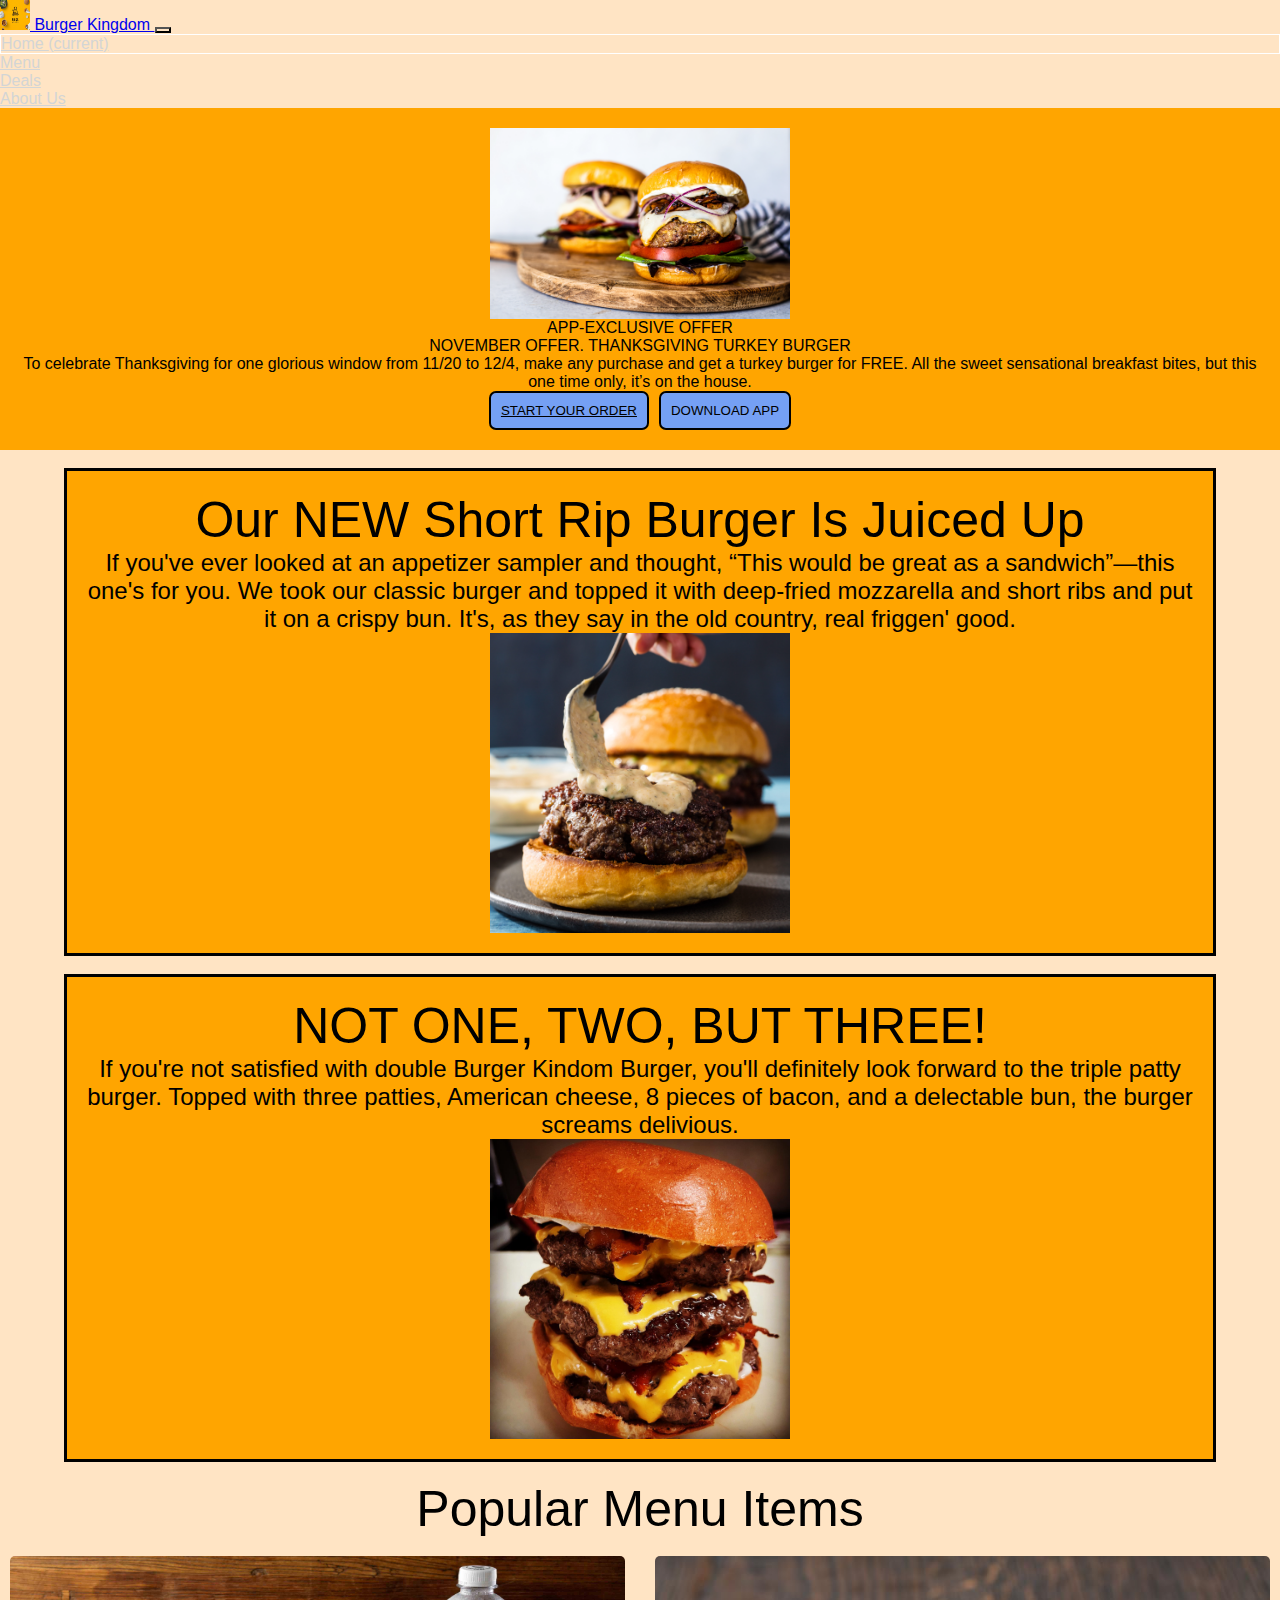
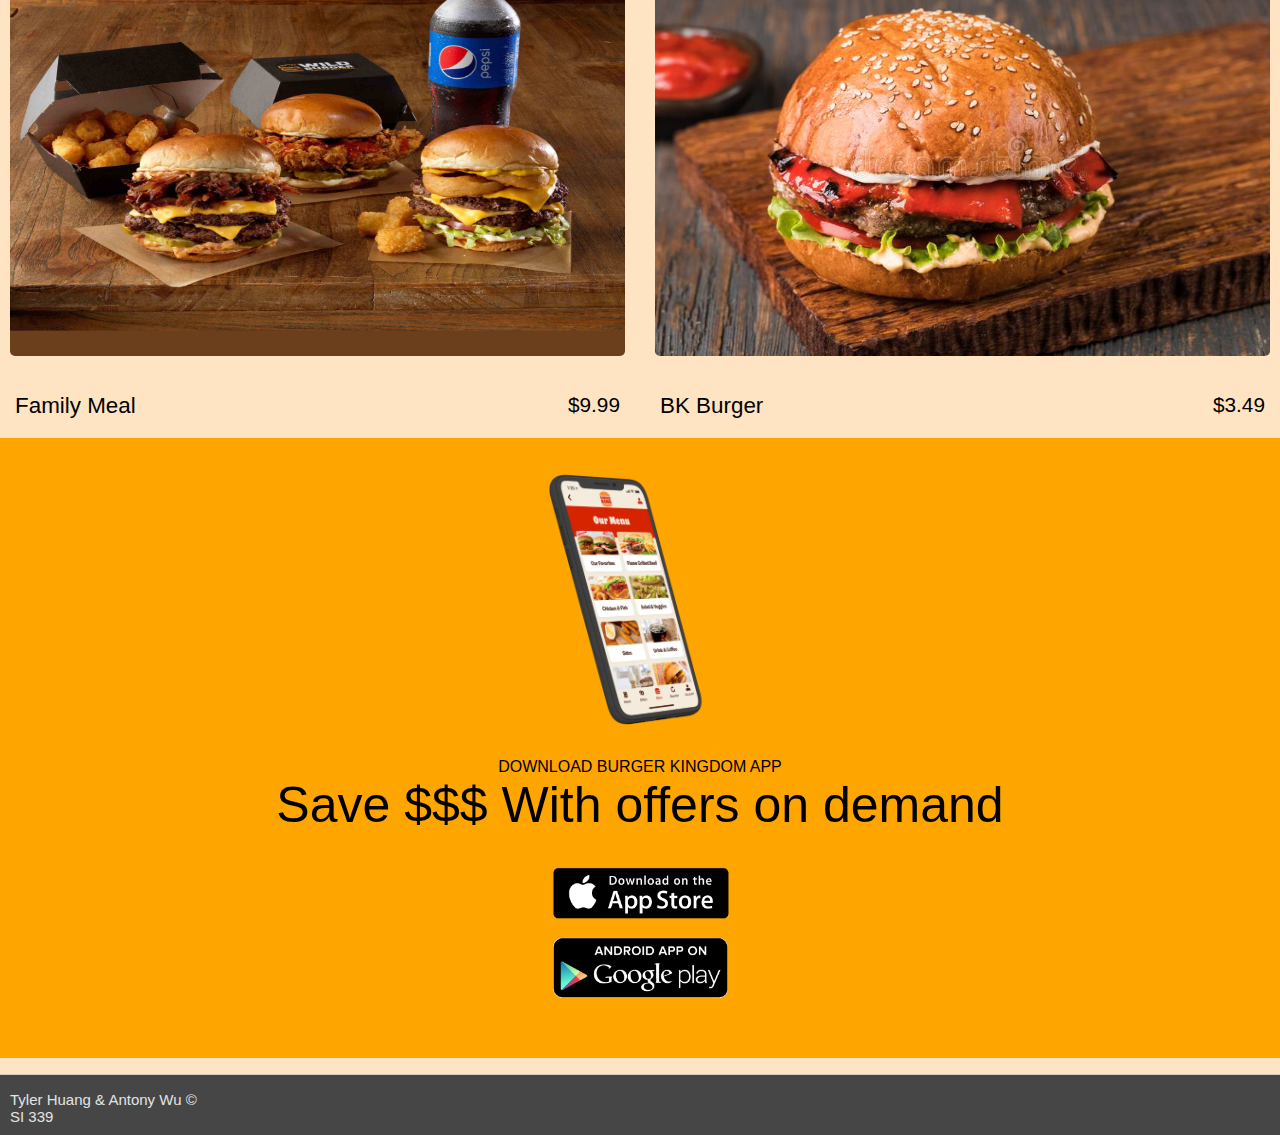
<file: index.html>
<!DOCTYPE html>
<html lang="en">

<head>
  <meta charset="UTF-8">
  <meta http-equiv="X-UA-Compatible" content="IE=edge">
  <meta name="viewport" content="width=device-width, initial-scale=1.0">
  <link rel="icon" type="image/x-icon" href="images/favicon_io/favicon.ico">
  <link rel="stylesheet" type="text/css" href="css/html5reset.css">
  <link rel="stylesheet" href="https://cdn.jsdelivr.net/npm/bootstrap@4.1.3/dist/css/bootstrap.min.css"
    integrity="sha384-MCw98/SFnGE8fJT3GXwEOngsV7Zt27NXFoaoApmYm81iuXoPkFOJwJ8ERdknLPMO" crossorigin="anonymous">
  <link rel="stylesheet" type="text/css" href="css/style.css">
  <script src="https://code.jquery.com/jquery-3.3.1.slim.min.js"
    integrity="sha384-q8i/X+965DzO0rT7abK41JStQIAqVgRVzpbzo5smXKp4YfRvH+8abtTE1Pi6jizo"
    crossorigin="anonymous"></script>
  <script src="https://cdn.jsdelivr.net/npm/popper.js@1.14.3/dist/umd/popper.min.js"
    integrity="sha384-ZMP7rVo3mIykV+2+9J3UJ46jBk0WLaUAdn689aCwoqbBJiSnjAK/l8WvCWPIPm49"
    crossorigin="anonymous"></script>
  <script src="https://cdn.jsdelivr.net/npm/bootstrap@4.1.3/dist/js/bootstrap.min.js"
    integrity="sha384-ChfqqxuZUCnJSK3+MXmPNIyE6ZbWh2IMqE241rYiqJxyMiZ6OW/JmZQ5stwEULTy"
    crossorigin="anonymous"></script>
  <title>Burger Kingdom</title>
</head>

<body>
  <header>
    <div class="skip"><a href="#main">Skip to Main Content</a></div>
    <nav class="navbar navbar-expand-lg navbar-dark bg-dark">
      <a class="navbar-brand" href="index.html">
        <img src="images/burger_kingdom_logo.jpeg" width="30" height="30" class="d-inline-block align-top" alt="logo">
        Burger Kingdom
      </a>
      <button class="navbar-toggler" type="button" data-toggle="collapse" data-target="#navbarNav"
        aria-controls="navbarNav" aria-expanded="false" aria-label="Toggle navigation">
        <span class="navbar-toggler-icon"></span>
      </button>
      <div class="collapse navbar-collapse" id="navbarNav">
        <ul class="navbar-nav">
          <li class="nav-item active">
            <a class="nav-link" href="index.html">Home <span class="sr-only">(current)</span></a>
          </li>
          <li class="nav-item">
            <a class="nav-link" href="menu.html">Menu</a>
          </li>
          <li class="nav-item">
            <a class="nav-link" href="deals.html">Deals</a>
          </li>
          <li class="nav-item">
            <a class="nav-link" href="about.html">About Us</a>
          </li>
        </ul>
      </div>
    </nav>
  </header>
  <main id="main">
    <div class="banner">
      <img src="./images/turkey.png" alt="Turkey Burger Promotion">
      <div>
        <h3>APP-EXCLUSIVE OFFER</h3>
        <h3>NOVEMBER OFFER. THANKSGIVING TURKEY BURGER</h3>
        <p>To celebrate Thanksgiving for one glorious window from 11/20 to 12/4,
          make any purchase and get a turkey burger for FREE.
          All the sweet sensational breakfast bites, but this one time only, it’s on the house.</p>
        <div class="menuButton">
          <button><a class="black-text" href="menu.html">START YOUR ORDER</a></button>
          <button class="black-text">DOWNLOAD APP</button>
        </div>
      </div>
    </div>
    <br>
    <div class="newItemBanner">
      <div>
        <h1>Our NEW Short Rip Burger Is Juiced Up</h1>
        <p>If you've ever looked at an appetizer sampler and thought,
          “This would be great as a sandwich”—this one's for you. We took our classic burger
          and topped it with deep-fried mozzarella and short ribs and put it on a crispy bun.
          It's, as they say in the old country, real friggen' good.</p>
      </div>
      <img src="./images/short_rib.jpeg" alt="short rib burger">
    </div>
    <br>
    <div class="newItemBanner">
      <div>
        <h1>NOT ONE, TWO, BUT THREE!</h1>
        <p> If you're not satisfied with double Burger Kindom Burger, you'll definitely look forward to the triple patty
          burger.
          Topped with three patties, American cheese, 8 pieces of bacon, and a delectable bun, the burger screams
          delivious. </p>
      </div>
      <img src="./images/triple_patty.jpeg" alt="triple patty burger">
    </div>
    <br>
    <h2 class="popular">Popular Menu Items</h2>
    <div class="menu menu-home">
      <div class="menu-items">
        <img src="./images/Menu_Item_1.jpeg" alt="burger, fries, fountain drink combo">
        <div>
          <h2 class="left">Family Meal</h2>
          <h2 class="right">$9.99</h2>
        </div>
      </div>
      <div class="menu-items">
        <img src="./images/burger.jpeg" alt="fat burger">
        <div>
          <h2 class="left">BK Burger</h2>
          <h2 class="right">$3.49</h2>
        </div>
      </div>
      <div class="menu-items tablet-hide">
        <img src="./images/onionrings.jpg" alt="onion rings">
        <div>
          <h2 class="left">Onion Rings</h2>
          <h2 class="right">$2.49</h2>
        </div>
      </div>
      <div class="menu-items tablet-hide">
        <img src="./images/milkshake.jpg" alt="milkshake">
        <div>
          <h2 class="left">Milk Shake</h2>
          <h2 class="right">$5.99</h2>
        </div>
      </div>
    </div>
    <div class="banner banner-download">
      <img src="./images/download.webp" alt="DownloadApp">
      <div class="download-info">
        <h3>DOWNLOAD BURGER KINGDOM APP</h3>
        <h1>Save $$$
          With offers on demand</h1>
        <div class="download">
          <img src="./images/download_app.png" alt="download stuff">
        </div>
      </div>
    </div>
  </main>
  <footer>
    <hr>
    <h2 class="footer-text">
      Tyler Huang & Antony Wu &copy;
      <br>
      SI 339
    </h2>
  </footer>
</body>

</html>
</file>
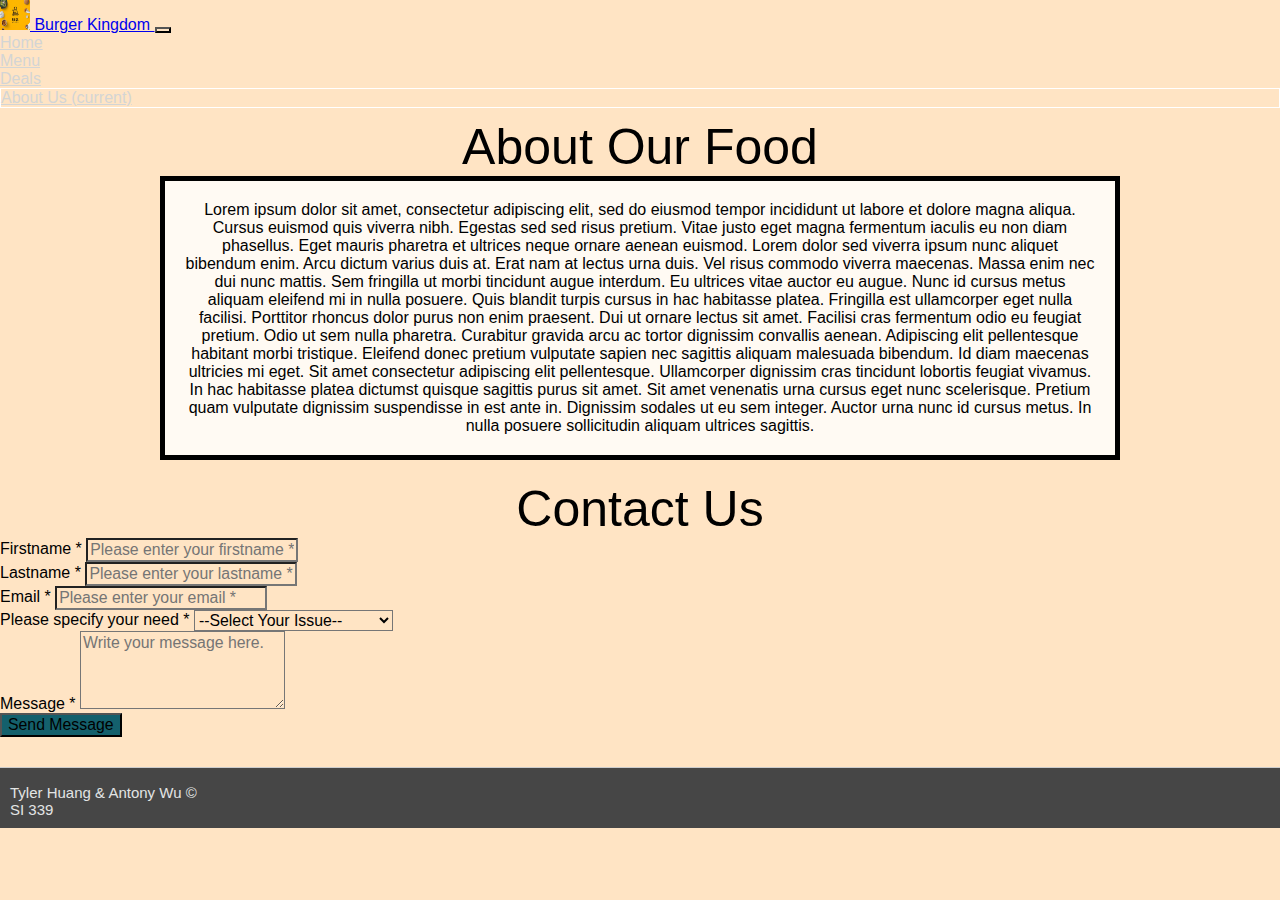
<file: about.html>
<!DOCTYPE html>
<html lang="en">

<head>
  <meta charset="UTF-8">
  <meta http-equiv="X-UA-Compatible" content="IE=edge">
  <meta name="viewport" content="width=device-width, initial-scale=1.0">
  <link rel="icon" type="image/x-icon" href="images/favicon_io/favicon.ico">
  <link rel="stylesheet" type="text/css" href="css/html5reset.css">
  <link rel="stylesheet" href="https://cdn.jsdelivr.net/npm/bootstrap@4.1.3/dist/css/bootstrap.min.css" integrity="sha384-MCw98/SFnGE8fJT3GXwEOngsV7Zt27NXFoaoApmYm81iuXoPkFOJwJ8ERdknLPMO" crossorigin="anonymous">  
  <link rel="stylesheet" type="text/css" href="css/style.css">
  <script src="https://code.jquery.com/jquery-3.3.1.slim.min.js" integrity="sha384-q8i/X+965DzO0rT7abK41JStQIAqVgRVzpbzo5smXKp4YfRvH+8abtTE1Pi6jizo" crossorigin="anonymous"></script>
  <script src="https://cdn.jsdelivr.net/npm/popper.js@1.14.3/dist/umd/popper.min.js" integrity="sha384-ZMP7rVo3mIykV+2+9J3UJ46jBk0WLaUAdn689aCwoqbBJiSnjAK/l8WvCWPIPm49" crossorigin="anonymous"></script>
  <script src="https://cdn.jsdelivr.net/npm/bootstrap@4.1.3/dist/js/bootstrap.min.js" integrity="sha384-ChfqqxuZUCnJSK3+MXmPNIyE6ZbWh2IMqE241rYiqJxyMiZ6OW/JmZQ5stwEULTy" crossorigin="anonymous"></script>
  <title>Burger Kingdom</title>
</head>

<body>
  <header>
    <div class="skip"><a href="#main">Skip to Main Content</a></div>
    <nav class="navbar navbar-expand-lg navbar-dark bg-dark">
      <a class="navbar-brand" href="index.html">
        <img src="images/burger_kingdom_logo.jpeg" width="30" height="30" class="d-inline-block align-top" alt="logo">
        Burger Kingdom
      </a>
      <button class="navbar-toggler" type="button" data-toggle="collapse" data-target="#navbarNav" aria-controls="navbarNav" aria-expanded="false" aria-label="Toggle navigation">
        <span class="navbar-toggler-icon"></span>
      </button>
      <div class="collapse navbar-collapse" id="navbarNav">
        <ul class="navbar-nav">
          <li class="nav-item">
            <a class="nav-link" href="index.html">Home</a>
          </li>
          <li class="nav-item">
            <a class="nav-link" href="menu.html">Menu</a>
          </li>
          <li class="nav-item">
            <a class="nav-link" href="deals.html">Deals</a>
          </li>
          <li class="nav-item active">
            <a class="nav-link" href="about.html">About Us <span class="sr-only">(current)</span></a>
          </li>
        </ul>
      </div>
    </nav>
  </header>
  <main id="main">
    <h1 class="about-heading">About Our Food</h1>
    <div class="about text-block">
      <p tabindex="0" class="about-text">
        Lorem ipsum dolor sit amet, consectetur adipiscing elit, sed do eiusmod tempor incididunt ut labore et dolore magna aliqua. Cursus euismod quis viverra nibh. Egestas sed sed risus pretium. Vitae justo eget magna fermentum iaculis eu non diam phasellus. Eget mauris pharetra et ultrices neque ornare aenean euismod. Lorem dolor sed viverra ipsum nunc aliquet bibendum enim. Arcu dictum varius duis at. Erat nam at lectus urna duis. Vel risus commodo viverra maecenas. Massa enim nec dui nunc mattis. Sem fringilla ut morbi tincidunt augue interdum. Eu ultrices vitae auctor eu augue. Nunc id cursus metus aliquam eleifend mi in nulla posuere. Quis blandit turpis cursus in hac habitasse platea. Fringilla est ullamcorper eget nulla facilisi. Porttitor rhoncus dolor purus non enim praesent. Dui ut ornare lectus sit amet. Facilisi cras fermentum odio eu feugiat pretium. Odio ut sem nulla pharetra.

        Curabitur gravida arcu ac tortor dignissim convallis aenean. Adipiscing elit pellentesque habitant morbi tristique. Eleifend donec pretium vulputate sapien nec sagittis aliquam malesuada bibendum. Id diam maecenas ultricies mi eget. Sit amet consectetur adipiscing elit pellentesque. Ullamcorper dignissim cras tincidunt lobortis feugiat vivamus. In hac habitasse platea dictumst quisque sagittis purus sit amet. Sit amet venenatis urna cursus eget nunc scelerisque. Pretium quam vulputate dignissim suspendisse in est ante in. Dignissim sodales ut eu sem integer. Auctor urna nunc id cursus metus. In nulla posuere sollicitudin aliquam ultrices sagittis.
      </p>
    </div>
    <div class="container extra-padding">
      <div class="text-center mt-5">
          <h1>Contact Us</h1> 
      </div>
      <div class="row">
        <div class="col-lg-7 mx-auto">
          <div class="card mt-2 mx-auto p-4 bg-light">
            <div class="card-body bg-light">
              <div class = "container">
                <form id="contact-form">
                  <div class="controls">
                    <div class="row">
                      <div class="col-md-6">
                        <div class="form-group">
                          <label for="form_name">Firstname *</label>
                          <input id="form_name" type="text" name="name" class="form-control" placeholder="Please enter your firstname *" required="required">
                                
                        </div>
                      </div>
                      <div class="col-md-6">
                        <div class="form-group">
                          <label for="form_lastname">Lastname *</label>
                          <input id="form_lastname" type="text" name="surname" class="form-control" placeholder="Please enter your lastname *" required="required">
                        </div>
                      </div>
                    </div>
                    <div class="row">
                      <div class="col-md-6">
                        <div class="form-group">
                          <label for="form_email">Email *</label>
                          <input id="form_email" type="email" name="email" class="form-control" placeholder="Please enter your email *" required="required">
                        </div>
                      </div>
                      <div class="col-md-6">
                        <div class="form-group">
                          <label for="form_need">Please specify your need *</label>
                          <select id="form_need" name="need" class="form-control" required="required" data-error="Please specify your need.">
                            <option value="" selected disabled>--Select Your Issue--</option>
                            <option>Request invoice for order</option>
                            <option>Request order status</option>
                            <option>Order never received</option>
                            <option>Order missing items</option>
                            <option>Promo code error</option>
                            <option>Other</option>
                          </select>        
                        </div>
                      </div>
                    </div>
                    <div class="row">
                      <div class="col-md-12">
                        <div class="form-group">
                          <label for="form_message">Message *</label>
                          <textarea id="form_message" name="message" class="form-control" placeholder="Write your message here." rows="4" required="required"></textarea>
                        </div>
                      </div>
                      <div class="col-md-12">
                        <input type="submit" class="btn btn-info btn-send pt-2 btn-block" value="Send Message">
                      </div>
                    </div>
                  </div>
                </form>
              </div>
            </div>
          </div>
        </div>
      </div>
    </div>
  </main>
  <footer>
    <hr>
    <h2 class="footer-text">
      Tyler Huang & Antony Wu &copy;
      <br>
      SI 339
    </h2>
  </footer>
</body>

</html>
</file>
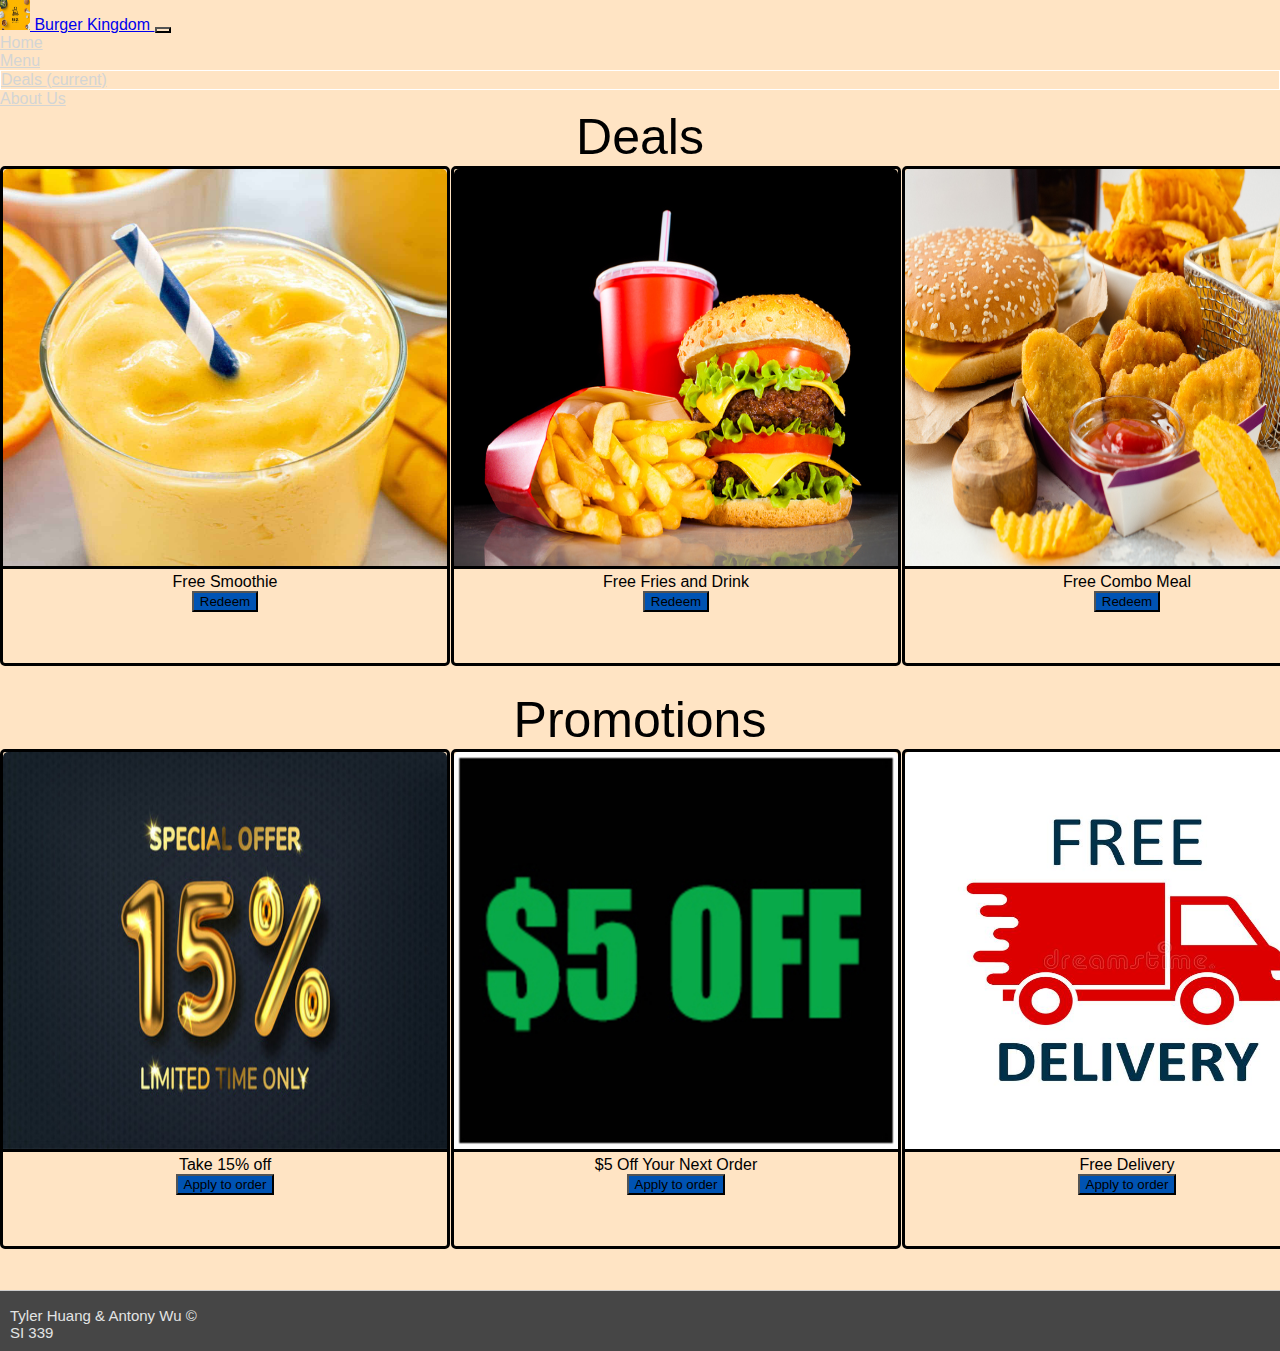
<file: deals.html>
<!DOCTYPE html>
<html lang="en">

<head>
  <meta charset="UTF-8">
  <meta http-equiv="X-UA-Compatible" content="IE=edge">
  <meta name="viewport" content="width=device-width, initial-scale=1.0">
  <link rel="icon" type="image/x-icon" href="images/favicon_io/favicon.ico">
  <link rel="stylesheet" type="text/css" href="css/html5reset.css">
  <link rel="stylesheet" href="https://cdn.jsdelivr.net/npm/bootstrap@4.1.3/dist/css/bootstrap.min.css" integrity="sha384-MCw98/SFnGE8fJT3GXwEOngsV7Zt27NXFoaoApmYm81iuXoPkFOJwJ8ERdknLPMO" crossorigin="anonymous">  
  <link rel="stylesheet" type="text/css" href="css/style.css">
  <script src="https://code.jquery.com/jquery-3.3.1.slim.min.js" integrity="sha384-q8i/X+965DzO0rT7abK41JStQIAqVgRVzpbzo5smXKp4YfRvH+8abtTE1Pi6jizo" crossorigin="anonymous"></script>
  <script src="https://cdn.jsdelivr.net/npm/popper.js@1.14.3/dist/umd/popper.min.js" integrity="sha384-ZMP7rVo3mIykV+2+9J3UJ46jBk0WLaUAdn689aCwoqbBJiSnjAK/l8WvCWPIPm49" crossorigin="anonymous"></script>
  <script src="https://cdn.jsdelivr.net/npm/bootstrap@4.1.3/dist/js/bootstrap.min.js" integrity="sha384-ChfqqxuZUCnJSK3+MXmPNIyE6ZbWh2IMqE241rYiqJxyMiZ6OW/JmZQ5stwEULTy" crossorigin="anonymous"></script>
  <script src="js/deals.js"></script>
  <title>Burger Kingdom</title>
</head>

<body>
  <header>
    <div class="skip"><a href="#main">Skip to Main Content</a></div>
    <nav class="navbar navbar-expand-lg navbar-dark bg-dark">
      <a class="navbar-brand" href="index.html">
        <img src="images/burger_kingdom_logo.jpeg" width="30" height="30" class="d-inline-block align-top" alt="logo">
        Burger Kingdom
      </a>
      <button class="navbar-toggler" type="button" data-toggle="collapse" data-target="#navbarNav" aria-controls="navbarNav" aria-expanded="false" aria-label="Toggle navigation">
        <span class="navbar-toggler-icon"></span>
      </button>
      <div class="collapse navbar-collapse" id="navbarNav">
        <ul class="navbar-nav">
          <li class="nav-item">
            <a class="nav-link" href="index.html">Home</a>
          </li>
          <li class="nav-item">
            <a class="nav-link" href="menu.html">Menu</a>
          </li>
          <li class="nav-item active">
            <a class="nav-link" href="deals.html">Deals <span class="sr-only">(current)</span></a>
          </li>
          <li class="nav-item">
            <a class="nav-link" href="about.html">About Us</a>
          </li>
        </ul>
      </div>
    </nav>
  </header>
  <main id="main">
    <h1>Deals</h1>
    <div class="deals">
      <div class="deal-items">
        <img src="./images/smoothie.jpeg" alt="free smoothie">
        <div id="free-smoothie"> 
          <h2>Free Smoothie</h2>
          <button id="free-smoothie-btn" type="button" class="btn btn-primary" onclick="redeem(this.id)">Redeem</button>
        </div>
      </div>
      <div class="deal-items">
        <img src="./images/combo.jpeg" alt="free combo">
        <div id="free-fries-drink"> 
          <h2>Free Fries and Drink</h2>
          <button id="free-fries-drink-btn" type="button" class="btn btn-primary" onclick="redeem(this.id)">Redeem</button>
        </div>
      </div>
      <div class="deal-items">
        <img src="./images/combo_meal.jpeg" alt="free combo meal">
        <div id="free-combo"> 
          <h2>Free Combo Meal</h2>
          <button id="free-combo-btn" type="button" class="btn btn-primary" onclick="redeem(this.id)">Redeem</button>
        </div>
      </div>
      <div class="deal-items">
        <img src="./images/free_soda.png" alt="free fountain drink">
        <div id="free-soda"> 
          <h2>Free Fountain Drink</h2>
          <button id="free-soda-btn" type="button" class="btn btn-primary" onclick="redeem(this.id)">Redeem</button>
        </div>
      </div>
      <div class="deal-items">
        <img src="./images/cookies.jpg" alt="free cookies">
        <div id="free-cookies"> 
          <h2>Free Cookies</h2>
          <button id="free-cookies-btn" type="button" class="btn btn-primary" onclick="redeem(this.id)">Redeem</button>
        </div>
      </div>
      <div class="deal-items">
        <img src="./images/chips.jpeg" alt="free bag of chips">
        <div id="free-chips"> 
          <h2>Free Bag of Chips</h2>
          <button id="free-chips-btn" type="button" class="btn btn-primary" onclick="redeem(this.id)">Redeem</button>
        </div>
      </div>
    </div>
    <h1>Promotions</h1>
    <div class="deals">
      <div class="deal-items">
        <img src="./images/15off.jpg" alt="15% off">
        <div> 
          <h2>Take 15% off</h2>
          <button id="15-off" type="button" class="btn btn-primary" onclick="apply(this.id)">Apply to order</button>
        </div>
      </div>
      <div class="deal-items">
        <img src="./images/5off.jpg" alt="$5 off">
        <div> 
          <h2>$5 Off Your Next Order</h2>
          <button id="5-off" type="button" class="btn btn-primary" onclick="apply(this.id)">Apply to order</button>
        </div>
      </div>
      <div class="deal-items">
        <img src="./images/free_delivery.jpg" alt="free delivery">
        <div> 
          <h2>Free Delivery</h2>
          <button id="free-delivery" type="button" class="btn btn-primary" onclick="apply(this.id)">Apply to order</button>
        </div>
      </div>
    </div>
  </main>
  <footer>
    <hr>
    <h2 class="footer-text">
      Tyler Huang & Antony Wu &copy;
      <br>
      SI 339
    </h2>
  </footer>
</body>

</html>
</file>
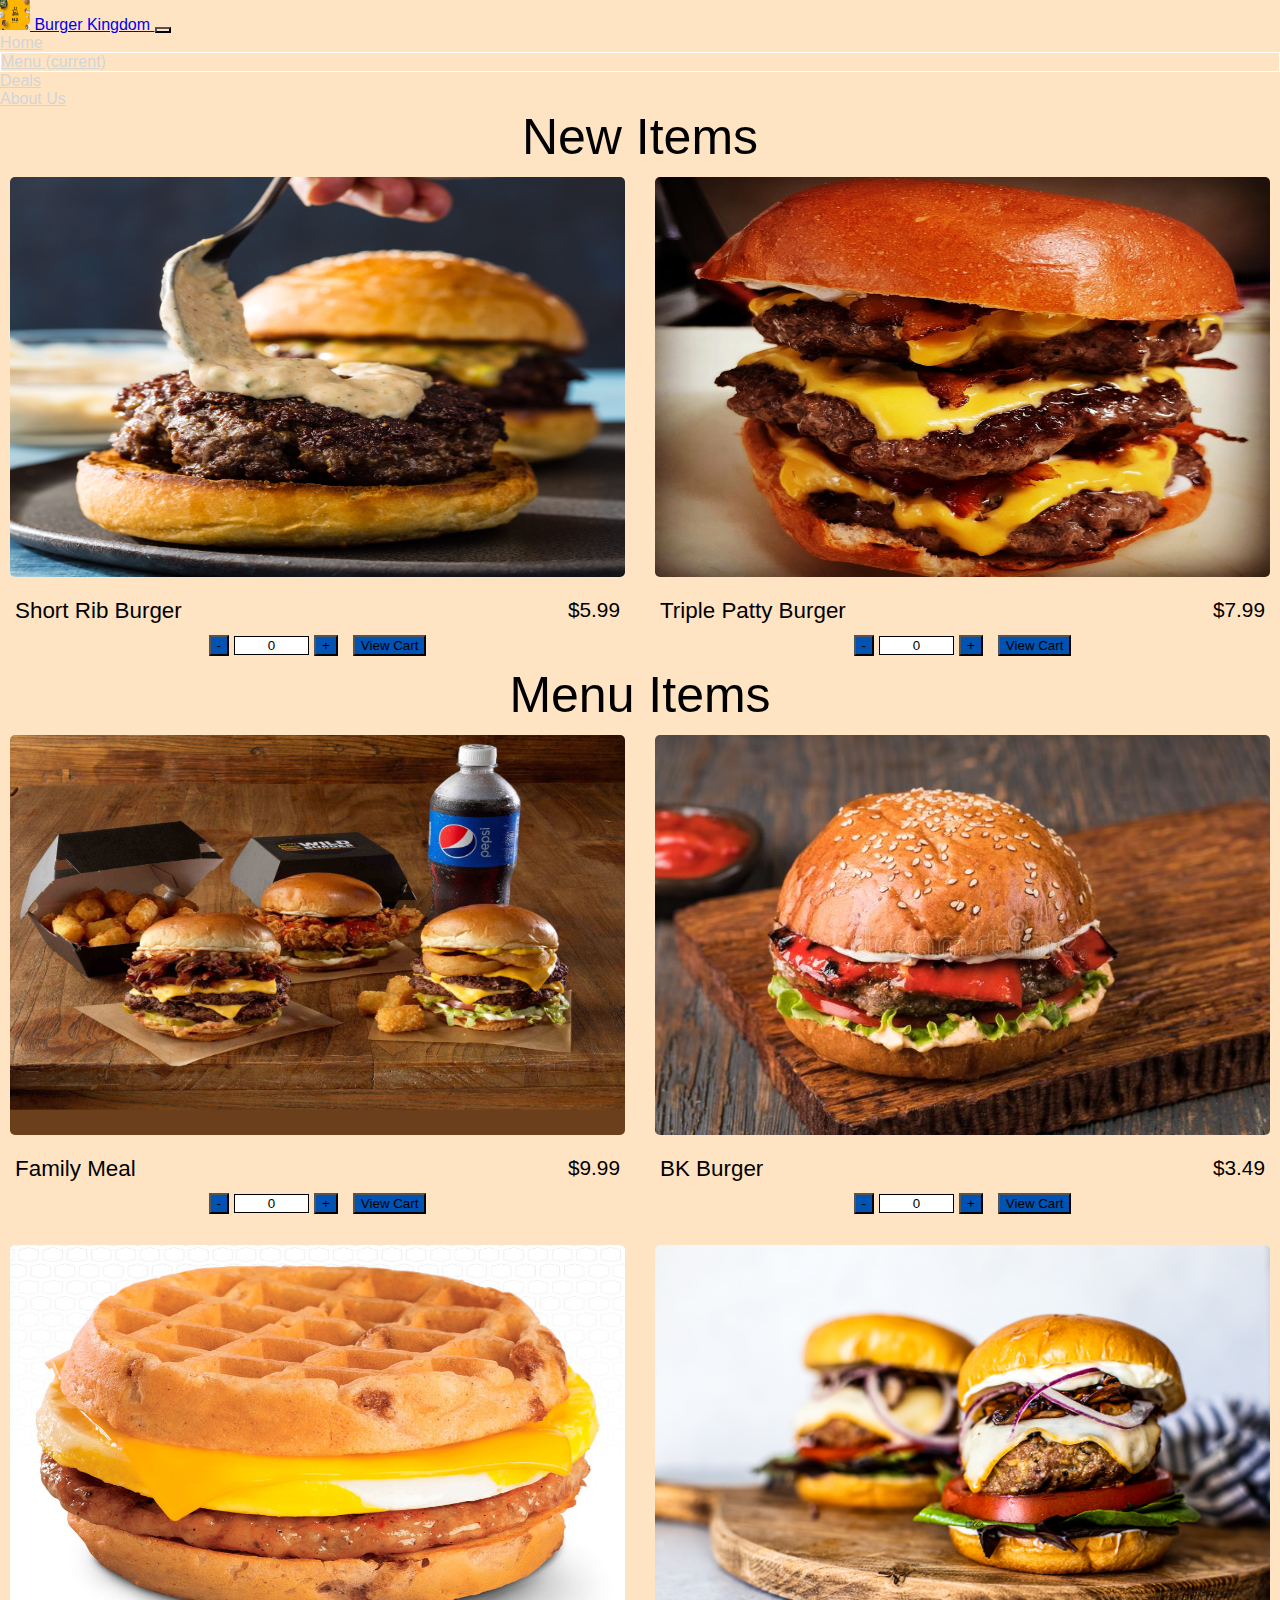
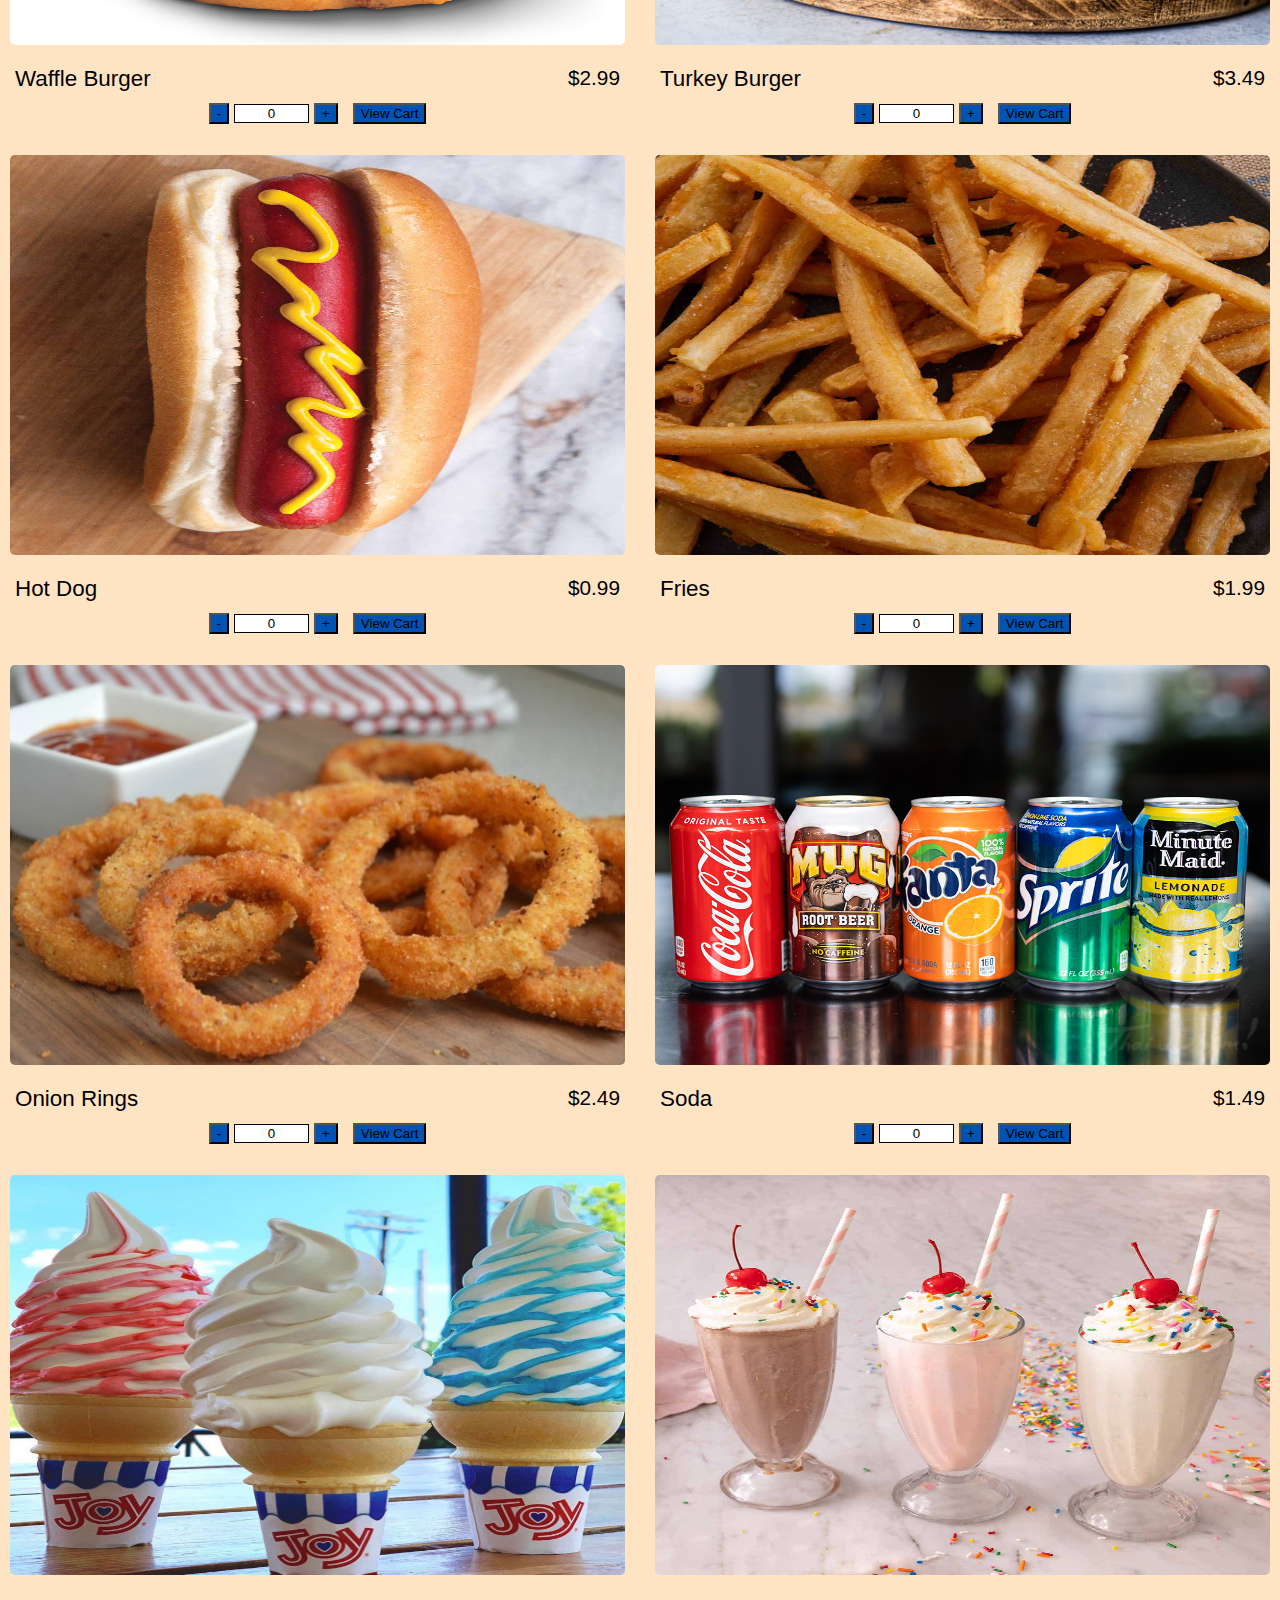
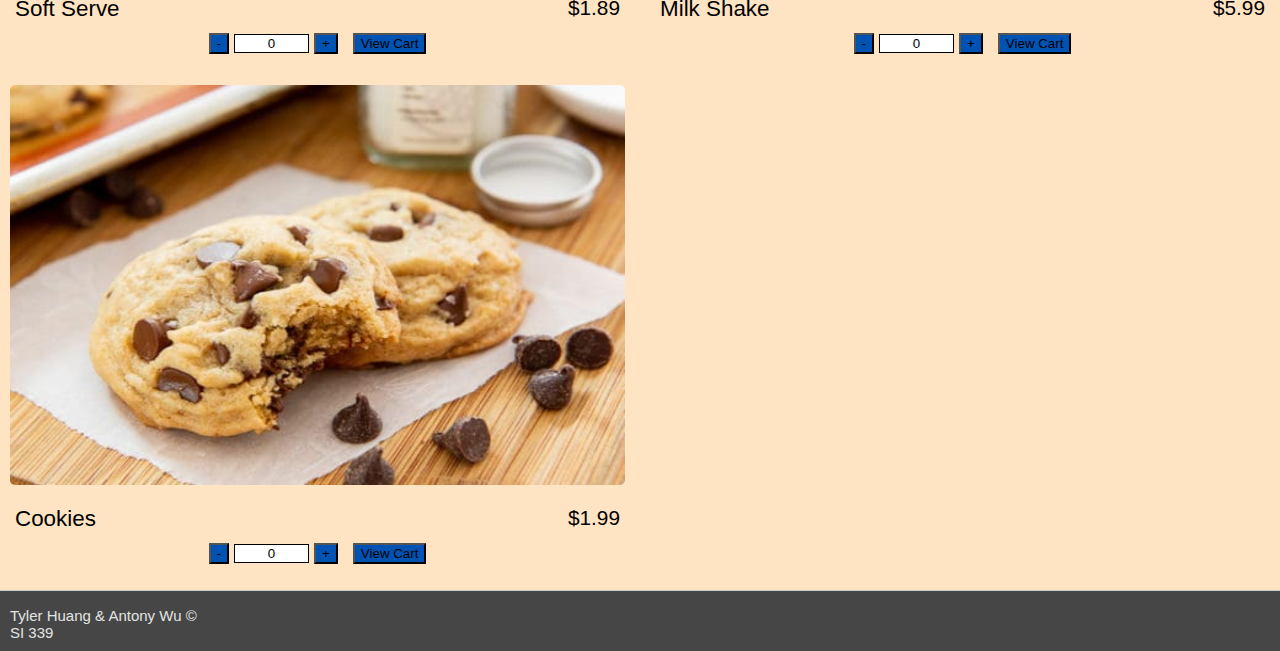
<file: menu.html>
<!DOCTYPE html>
<html lang="en">

<head>
  <meta charset="UTF-8">
  <meta http-equiv="X-UA-Compatible" content="IE=edge">
  <meta name="viewport" content="width=device-width, initial-scale=1.0">
  <link rel="icon" type="image/x-icon" href="images/favicon_io/favicon.ico">
  <link rel="stylesheet" type="text/css" href="css/html5reset.css">
  <link rel="stylesheet" href="https://cdn.jsdelivr.net/npm/bootstrap@4.1.3/dist/css/bootstrap.min.css"
    integrity="sha384-MCw98/SFnGE8fJT3GXwEOngsV7Zt27NXFoaoApmYm81iuXoPkFOJwJ8ERdknLPMO" crossorigin="anonymous">
  <link rel="stylesheet" type="text/css" href="css/style.css">
  <script src="https://code.jquery.com/jquery-3.3.1.slim.min.js"
    integrity="sha384-q8i/X+965DzO0rT7abK41JStQIAqVgRVzpbzo5smXKp4YfRvH+8abtTE1Pi6jizo"
    crossorigin="anonymous"></script>
  <script src="https://cdn.jsdelivr.net/npm/popper.js@1.14.3/dist/umd/popper.min.js"
    integrity="sha384-ZMP7rVo3mIykV+2+9J3UJ46jBk0WLaUAdn689aCwoqbBJiSnjAK/l8WvCWPIPm49"
    crossorigin="anonymous"></script>
  <script src="https://cdn.jsdelivr.net/npm/bootstrap@4.1.3/dist/js/bootstrap.min.js"
    integrity="sha384-ChfqqxuZUCnJSK3+MXmPNIyE6ZbWh2IMqE241rYiqJxyMiZ6OW/JmZQ5stwEULTy"
    crossorigin="anonymous"></script>
  <script src="js/menu.js"></script>
  <title>Burger Kingdom</title>
</head>

<body>
  <header>
    <div class="skip"><a href="#main">Skip to Main Content</a></div>
    <nav class="navbar navbar-expand-lg navbar-dark bg-dark">
      <a class="navbar-brand" href="index.html">
        <img src="images/burger_kingdom_logo.jpeg" width="30" height="30" class="d-inline-block align-top" alt="logo">
        Burger Kingdom
      </a>
      <button class="navbar-toggler" type="button" data-toggle="collapse" data-target="#navbarNav"
        aria-controls="navbarNav" aria-expanded="false" aria-label="Toggle navigation">
        <span class="navbar-toggler-icon"></span>
      </button>
      <div class="collapse navbar-collapse" id="navbarNav">
        <ul class="navbar-nav">
          <li class="nav-item">
            <a class="nav-link" href="index.html">Home</a>
          </li>
          <li class="nav-item active">
            <a class="nav-link" href="menu.html">Menu <span class="sr-only">(current)</span></a>
          </li>
          <li class="nav-item">
            <a class="nav-link" href="deals.html">Deals</a>
          </li>
          <li class="nav-item">
            <a class="nav-link" href="about.html">About Us</a>
          </li>
        </ul>
      </div>
    </nav>
  </header>
  <main id="main">
    <h1>New Items</h1>
    <div class="menu new-item-menu">
      <div class="menu-items new-menu-items">
        <img src="./images/short_rib.jpeg" alt="short rib burger">
        <div>
          <h2 class="left">Short Rib Burger</h2>
          <h2 class="right">$5.99</h2>
          <br>
          <div class="increment">
            <button id="rib-minus" type="button" class="btn btn-primary" onclick="increment('rib', 'minus')">-</button>
            <button id="rib" type="button" class="btn btn-primary text-input">0</button>
            <button id="rib-plus" type="button" class="btn btn-primary" onclick="increment('rib', 'plus')">+</button>
            <button type="button" class="btn btn-primary cart" onclick="viewCart()">View Cart</button>
          </div>
        </div>
      </div>
      <div class="menu-items new-menu-items">
        <img src="./images/triple_patty.jpeg" alt="triple patty burger">
        <div>
          <h2 class="left">Triple Patty Burger</h2>
          <h2 class="right">$7.99</h2>
          <br>
          <div class="increment">
            <button id="triple-minus" type="button" class="btn btn-primary"
              onclick="increment('triple', 'minus')">-</button>
            <button id="triple" type="button" class="btn btn-primary text-input">0</button>
            <button id="triple-plus" type="button" class="btn btn-primary"
              onclick="increment('triple', 'plus')">+</button>
            <button type="button" class="btn btn-primary cart" onclick="viewCart()">View Cart</button>
          </div>
        </div>
      </div>
    </div>
    <h1>Menu Items</h1>
    <div class="menu">
      <div class="menu-items">
        <img src="./images/Menu_Item_1.jpeg" alt="burger, fries, fountain drink combo">
        <div id="family-meal">
          <h2 class="left">Family Meal</h2>
          <h2 class="right">$9.99</h2>
          <br>
          <div class="increment">
            <button id="family-minus" type="button" class="btn btn-primary"
              onclick="increment('family', 'minus')">-</button>
            <button id="family" type="button" class="btn btn-primary text-input">0</button>
            <button id="family-plus" type="button" class="btn btn-primary"
              onclick="increment('family', 'plus')">+</button>
            <button type="button" class="btn btn-primary cart" onclick="viewCart()">View Cart</button>
          </div>
        </div>
      </div>
      <div class="menu-items">
        <img src="./images/burger.jpeg" alt="fat burger">
        <div id="bk-burger">
          <h2 class="left">BK Burger</h2>
          <h2 class="right">$3.49</h2>
          <br>
          <div class="increment">
            <button id="burger-minus" type="button" class="btn btn-primary"
              onclick="increment('burger', 'minus')">-</button>
            <button id="burger" type="button" class="btn btn-primary text-input">0</button>
            <button id="burger-plus" type="button" class="btn btn-primary"
              onclick="increment('burger', 'plus')">+</button>
            <button type="button" class="btn btn-primary cart" onclick="viewCart()">View Cart</button>
          </div>
        </div>
      </div>
      <div class="menu-items">
        <img src="./images/waffle_sandwitch.jpeg" alt="waffle sandwitch">
        <div id="waffle-burger">
          <h2 class="left">Waffle Burger</h2>
          <h2 class="right">$2.99</h2>
          <br>
          <div class="increment">
            <button id="waffle-minus" type="button" class="btn btn-primary"
              onclick="increment('waffle', 'minus')">-</button>
            <button id="waffle" type="button" class="btn btn-primary text-input">0</button>
            <button id="waffle-plus" type="button" class="btn btn-primary"
              onclick="increment('waffle', 'plus')">+</button>
            <button type="button" class="btn btn-primary cart" onclick="viewCart()">View Cart</button>
          </div>
        </div>
      </div>
      <div class="menu-items">
        <img src="./images/turkey.png" alt="Turkey Burger">
        <div id="turkey-burger">
          <h2 class="left">Turkey Burger</h2>
          <h2 class="right">$3.49</h2>
          <br>
          <div class="increment">
            <button id="turkey-minus" type="button" class="btn btn-primary"
              onclick="increment('turkey', 'minus')">-</button>
            <button id="turkey" type="button" class="btn btn-primary text-input">0</button>
            <button id="turkey-plus" type="button" class="btn btn-primary"
              onclick="increment('turkey', 'plus')">+</button>
            <button type="button" class="btn btn-primary cart" onclick="viewCart()">View Cart</button>
          </div>
        </div>
      </div>
      <div class="menu-items">
        <img src="./images/hotdog.jpeg" alt="hotdog">
        <div id="hotdog-meal">
          <h2 class="left">Hot Dog</h2>
          <h2 class="right">$0.99</h2>
          <br>
          <div class="increment">
            <button id="hotdog-minus" type="button" class="btn btn-primary"
              onclick="increment('hotdog', 'minus')">-</button>
            <button id="hotdog" type="button" class="btn btn-primary text-input">0</button>
            <button id="hotdog-plus" type="button" class="btn btn-primary"
              onclick="increment('hotdog', 'plus')">+</button>
            <button type="button" class="btn btn-primary cart" onclick="viewCart()">View Cart</button>
          </div>
        </div>
      </div>
      <div class="menu-items">
        <img src="./images/fries.jpeg" alt="fries">
        <div id="fries-meal">
          <h2 class="left">Fries</h2>
          <h2 class="right">$1.99</h2>
          <br>
          <div class="increment">
            <button id="fries-minus" type="button" class="btn btn-primary"
              onclick="increment('fries', 'minus')">-</button>
            <button id="fries" type="button" class="btn btn-primary text-input">0</button>
            <button id="fries-plus" type="button" class="btn btn-primary"
              onclick="increment('fries', 'plus')">+</button>
            <button type="button" class="btn btn-primary cart" onclick="viewCart()">View Cart</button>
          </div>
        </div>
      </div>
      <div class="menu-items">
        <img src="./images/onionrings.jpg" alt="onion rings">
        <div id="onion-rings">
          <h2 class="left">Onion Rings</h2>
          <h2 class="right">$2.49</h2>
          <br>
          <div class="increment">
            <button id="rings-minus" type="button" class="btn btn-primary"
              onclick="increment('rings', 'minus')">-</button>
            <button id="rings" type="button" class="btn btn-primary text-input">0</button>
            <button id="rings-plus" type="button" class="btn btn-primary"
              onclick="increment('rings', 'plus')">+</button>
            <button type="button" class="btn btn-primary cart" onclick="viewCart()">View Cart</button>
          </div>
        </div>
      </div>
      <div class="menu-items">
        <img src="./images/soda.png" alt="soda">
        <div id="soda">
          <h2 class="left">Soda</h2>
          <h2 class="right">$1.49</h2>
          <br>
          <div class="increment">
            <button id="drink-minus" type="button" class="btn btn-primary"
              onclick="increment('drink', 'minus')">-</button>
            <button id="drink" type="button" class="btn btn-primary text-input">0</button>
            <button id="drink-plus" type="button" class="btn btn-primary"
              onclick="increment('drink', 'plus')">+</button>
            <button type="button" class="btn btn-primary cart" onclick="viewCart()">View Cart</button>
          </div>
        </div>
      </div>
      <div class="menu-items">
        <img src="./images/soft_serve.jpeg" alt="soft_serve">
        <div id="soft-serve">
          <h2 class="left">Soft Serve</h2>
          <h2 class="right">$1.89</h2>
          <br>
          <div class="increment">
            <button id="icecream-minus" type="button" class="btn btn-primary"
              onclick="increment('icecream', 'minus')">-</button>
            <button id="icecream" type="button" class="btn btn-primary text-input">0</button>
            <button id="icecream-plus" type="button" class="btn btn-primary"
              onclick="increment('icecream', 'plus')">+</button>
            <button type="button" class="btn btn-primary cart" onclick="viewCart()">View Cart</button>
          </div>
        </div>
      </div>
      <div class="menu-items">
        <img src="./images/milkshake.jpg" alt="milkshake">
        <div id="milkshake">
          <h2 class="left">Milk Shake</h2>
          <h2 class="right">$5.99</h2>
          <br>
          <div class="increment">
            <button id="shake-minus" type="button" class="btn btn-primary"
              onclick="increment('shake', 'minus')">-</button>
            <button id="shake" type="button" class="btn btn-primary text-input">0</button>
            <button id="shake-plus" type="button" class="btn btn-primary"
              onclick="increment('shake', 'plus')">+</button>
            <button type="button" class="btn btn-primary cart" onclick="viewCart()">View Cart</button>
          </div>
        </div>
      </div>
      <div class="menu-items">
        <img src="./images/cookies.jpg" alt="cookies">
        <div id="cookies-meal">
          <h2 class="left">Cookies</h2>
          <h2 class="right">$1.99</h2>
          <br>
          <div class="increment">
            <button id="cookies-minus" type="button" class="btn btn-primary"
              onclick="increment('cookies', 'minus')">-</button>
            <button id="cookies" type="button" class="btn btn-primary text-input">0</button>
            <button id="cookies-plus" type="button" class="btn btn-primary"
              onclick="increment('cookies', 'plus')">+</button>
            <button type="button" class="btn btn-primary cart" onclick="viewCart()">View Cart</button>
          </div>
        </div>
      </div>
    </div>
  </main>
  <footer>
    <hr>
    <h2 class="footer-text">
      Tyler Huang & Antony Wu &copy;
      <br>
      SI 339
    </h2>
  </footer>
</body>

</html>
</file>
<file: css/style.css>
* {
  font-family: 'Lucida Sans', 'Lucida Sans Regular', 'Lucida Grande', 'Lucida Sans Unicode', Geneva, Verdana, sans-serif;
  background-color: bisque;
}

html {
  scroll-behavior: smooth;
}

body {
  background-color: bisque;
}

.skip a {
  background: white;
  left: 0;
  padding: 6px;
  -webkit-transition: top 1s ease-out;
  transition: top 1s ease-out;
  z-index: 1;
  color: #000;
  position: fixed;
  top: -40px;
}

.skip a:focus {
  position: fixed;
  top: 20px;
}

.active {
  border: #fff solid 1px;
}

.nav-link {
  color: #D3D5D5;
}

.text-block {
  text-align: center;
  margin: auto;
  background-color: rgba(255, 255, 255, .8);
  border: 5px solid black;
  padding: 20px;
}

h1 {
  font-size: 50px;
  text-align: center;
}

.footer-text {
  font-size: 15px;
  padding-left: 10px;
  color: #E2E4E4;
  padding-bottom: 10px;
}

footer {
  background-color: rgb(70, 70, 70)
}

.increment {
  display: flex;
  justify-content: center;
  align-items: center;
}

.btn-primary {
  background-color: #0053B3;
}

/* MENU ITEMS */
.menu {
  display: grid;
  grid-template-columns: 1fr;
  justify-items: center;
}

.left {
  text-align: left;
  float: left;
  font-size: 70%;
  padding-left: 5px;
}

.right {
  float: right;
  font-size: 65%;
  padding-right: 5px;
}

.menu-items img {
  border-radius: 5px;
  width: 100%;
  height: 400px;
}

.menu-items {
  display: grid;
  width: 65%;
  height: 500px;
  font-size: 2rem;
  align-items: center;
}

.black-text {
  color: #000;
}

.black-text:hover {
  text-decoration: none;
  color: #000;
}

.text-input {
  pointer-events: none;
  width: 75px;
  background-color: #fff;
  color: #000;
  border: #000 1px solid;
  margin-left: 5px;
  margin-right: 5px;
}

.cart {
  margin-left: 15px;
}

/* CSS FOR HOME PAGE */
.menuButton {
  display: flex;
  justify-content: center;
  align-items: center;
  column-gap: 10px;
}

.menuButton>button {
  background-color: rgb(117, 160, 244);
  border: solid black 2px;
  border-radius: 7px;
  padding: 10px;
}

.banner {
  display: flex;
  flex-direction: column;
  height: 100%;
  width: 100%;
  justify-content: center;
  align-items: center;
  background-color: orange;
  padding: 20px;
  margin: auto;
}

.banner>img {
  max-width: 300px;
  max-height: 300px;
}

.download-info {
  margin: auto;
}

.banner>h5,
h3,
p {
  text-align: center;
}

.newItemBanner {
  display: flex;
  flex-direction: column;
  width: 90%;
  justify-content: center;
  align-items: center;
  border: solid black 3px;
  background-color: orange;
  padding: 20px;
  margin: auto;
  font-size: 1.5rem;
}

.newItemBanner>img {
  width: 300px;
}

.download {
  width: 200px;
  margin: auto;
}

.popular {
  font-size: 50px;
  text-align: center;
}

/* CSS FOR DEALS PAGE */
.deals {
  display: flex;
  flex-direction: column;
  justify-content: center;
  align-items: center;
  flex-wrap: wrap;
}

.deal-items img {
  border-bottom: solid #000 3px;
  border-radius: 5px 5px 0 0;
  width: 100%;
}

.deal-items {
  width: 75%;
  margin-bottom: 25px;
  border-radius: 5px;
  border: #000 solid 3px;
}

.deals>div {
  text-align: center;
}

.deal-items button {
  margin-bottom: 5px;
}

.code {
  font-size: 20px;
}

/* END OF DEALS CSS */

/* CSS FOR ABOUT PAGE */
.about {
  width: 75%;
}

.about-text {
  margin-bottom: 0;
}

.about-heading {
  margin-top: 10px;
}

.extra-padding {
  margin-bottom: 30px;
}

.btn-info {
  background-color: #14606C;
}

.mt-5 {
  margin-top: 20px !important;
}

/* END OF ABOUT CSS */

@media screen and (prefers-reduced-motion: reduce) {
  html {
    scroll-behavior: auto;
  }

  .skip a {
    -webkit-transition: none;
    transition: none;
  }
}

/* most common tablet screen size */
@media screen and (min-width: 768px) {

  /* Menu CSS */
  .menu-items {
    width: 100%;
    padding-left: 10px;
    padding-right: 10px;
  }

  .menu-items>img {
    width: 100%;
  }

  .menu {
    display: grid;
    grid-template-columns: 1fr 1fr;
    gap: 10px;
  }

  /* END OF MENU CSS */

  /* CSS FOR DEALS PAGE */
  .deals {
    flex-direction: row;
    justify-content: flex-start;
    flex-wrap: nowrap;
    overflow-x: auto;
    column-gap: 1px;
  }

  .deal-items {
    flex: 0 0 auto;
    width: 450px;
    height: 500px;
  }

  .deal-items img {
    width: 450px;
    height: 400px;
  }

  .tablet-hide {
    display: none;
  }

  /* END OF DEALS CSS */
}

/* most common desktop resolution is 1366x768 */
@media screen and (min-width: 1300px) {

  /* CSS FOR DEALS PAGE */
  .deals {
    justify-content: center;
    align-items: center;
    flex-wrap: wrap;
    column-gap: 1px;
    row-gap: 0;
  }

  .deal-items {
    width: 33%;
    height: 500px;
  }

  .deal-items img {
    width: 100%;
  }

  .banner {
    flex-direction: row;
    justify-content: flex-start;
    width: 90%;
    font-size: 1.5rem;
  }

  .banner>img {
    max-width: 400px;
    max-height: 300px;
    margin: 20px;
  }

  .banner-download {
    width: 60%;
  }

  .left {
    font-size: 80%;
  }

  .right {
    font-size: 80%;
  }

  /* END OF DEALS CSS */

  .menu {
    grid-template-columns: 1fr 1fr 1fr 1fr;
  }

  .new-item-menu div:first-child {
    grid-column-start: 2;
  }

  .new-menu-items {
    width: 450px;
  }

  .tablet-hide {
    display: grid;
  }

  .extra-padding {
    margin-bottom: 285px;
  }
}
</file>
